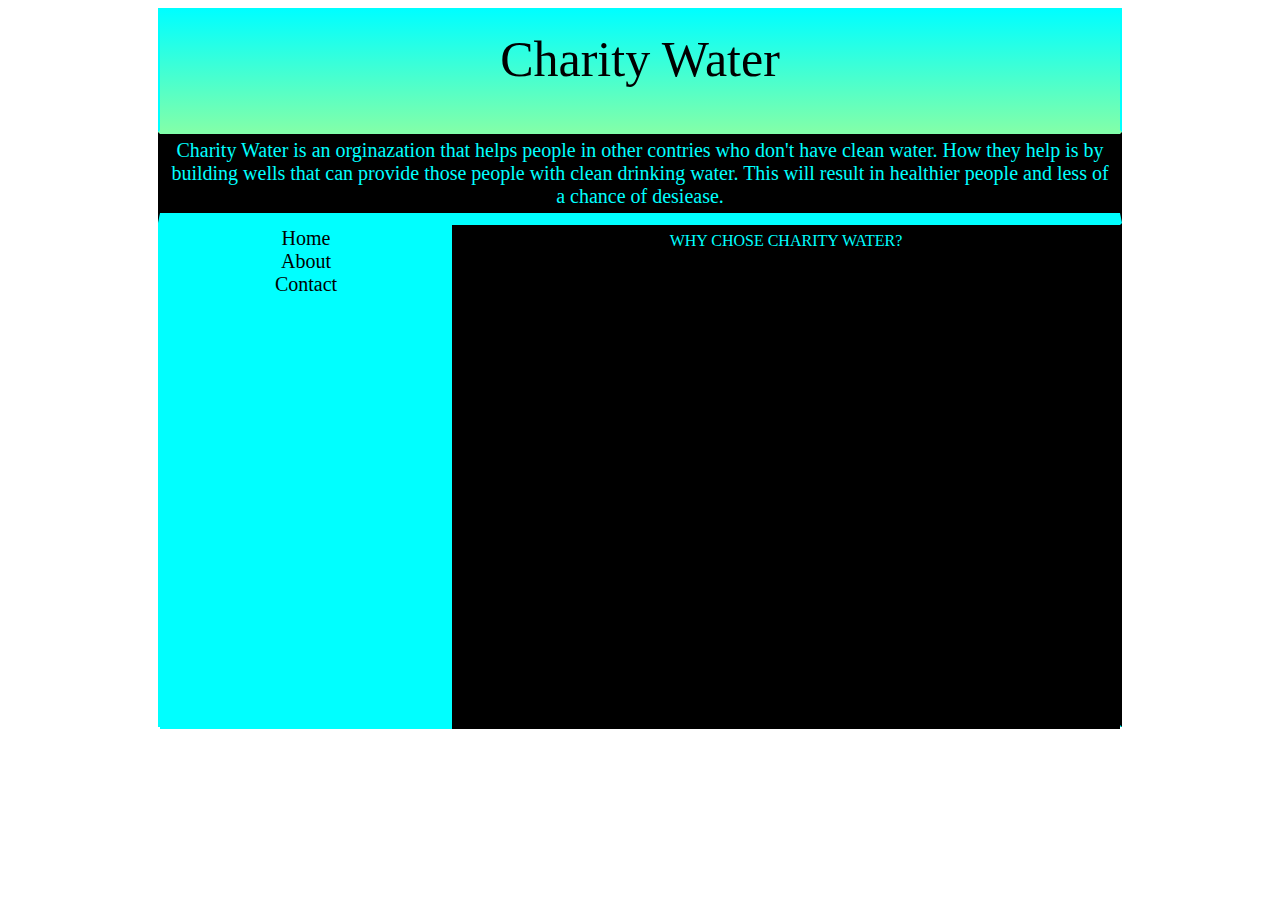
<file: Desktop/NYCDA/CharityWater/index.html>
<!DOCTYPE html>
<html>
	<head>
		<title>
			Project
		</title>
		<link rel="stylesheet" type="text/css" href="css/main.css">
	</head>
	<body>
		<div id="div1">Charity Water</div>
		<p>
			Charity Water is an orginazation that helps people in other contries who don't have clean water. How they help is by building wells that can provide those people with clean drinking water. This will result in healthier people and less of a chance of desiease.
		</p>
		<div id="sectionWrap">
			<section id="sideBar">
					<span>
						<a href="index.html">Home</a>
						<br>
						<a href="about.html">About</a>
						<br>
						<a href="contact.html">Contact</a>
					</span>
					<br>
					<br>
					
			</section>
			<section id="mainContent">
				WHY CHOSE CHARITY WATER?
				<br>
				<br>
				<iframe width="595" height="350" src="https://www.youtube.com/embed/b_FfY-3vUv4" frameborder="0" allowfullscreen>Charity Water Trailer</iframe>
			</section>
		</div>
	</body>
</html>
</file>
<file: Desktop/NYCDA/CharityWater/css/main.css>
p{
	border-top: 2pt solid #80ffaa;
	border-right: 2pt solid black;
	border-left: 2pt solid black;
	border-bottom:8pt solid aqua;
	width: 950px;
	margin: 0 auto;
	background-color: #000;
	font-family:fantasy;
	color:aqua;
	text-align: center;
	font-size:20px;
	padding:5px;
}

span{
	font-size:20px;
}

#sectionWrap{
	width: 960px;
	margin: 0 auto;
	border:2pt solid aqua;
	border-right:2pt solid black;
	height: 500px;
	font-family: fantasy
}

#div1{
	border: 2pt solid aqua;
	border-bottom:2pt solid #80ffaa;
	width: 960px;
	height: 100px;
	margin: 0 auto;
	/*background-color: #33d6ff;*/
	color:black;
	text-align: center;
	font-family:fantasy;
	font-size:50px;
	padding-top: 20px;
	background: aqua; 
   background: -webkit-linear-gradient(aqua, #80ffaa); 
   background: -o-linear-gradient(aqua, #80ffaa); 
   background: -moz-linear-gradient(aqua, #80ffaa); 
   background: linear-gradient(aqua, #80ffaa);
}

#sideBar{
	border:2pt solid aqua;
	background-color: aqua;
	width:30%;
	height:500px;
	margin:0 auto;
	float:left;
	text-align: center;
}

#mainContent{
	border-top:2pt solid #000;
	border-left:2pt solid #000;
	border-bottom:2pt solid black;
	border-right: 2pt solid black;
	background-color: black;
	width:68.125%;
	height:490px;
	margin:0 auto;
	float: left;
	text-align: center;
	color:aqua;
	padding:5px;

}

#grad1 {
   height: 200px;
   background: aqua; 
   background: -webkit-linear-gradient(aqua, #80ffaa); 
   background: -o-linear-gradient(aqua, #80ffaa); 
   background: -moz-linear-gradient(aqua, #80ffaa); 
   background: linear-gradient(aqua, #80ffaa);
}

a:link{ 
	color: black;
	text-decoration: none;

}

a:visited{
	color: black;
	text-decoration: none;
}

a:hover{
	color: black;
	text-decoration: underline;
}

a:active{
	color: black;
	text-decoration: underline;
}
</file>
